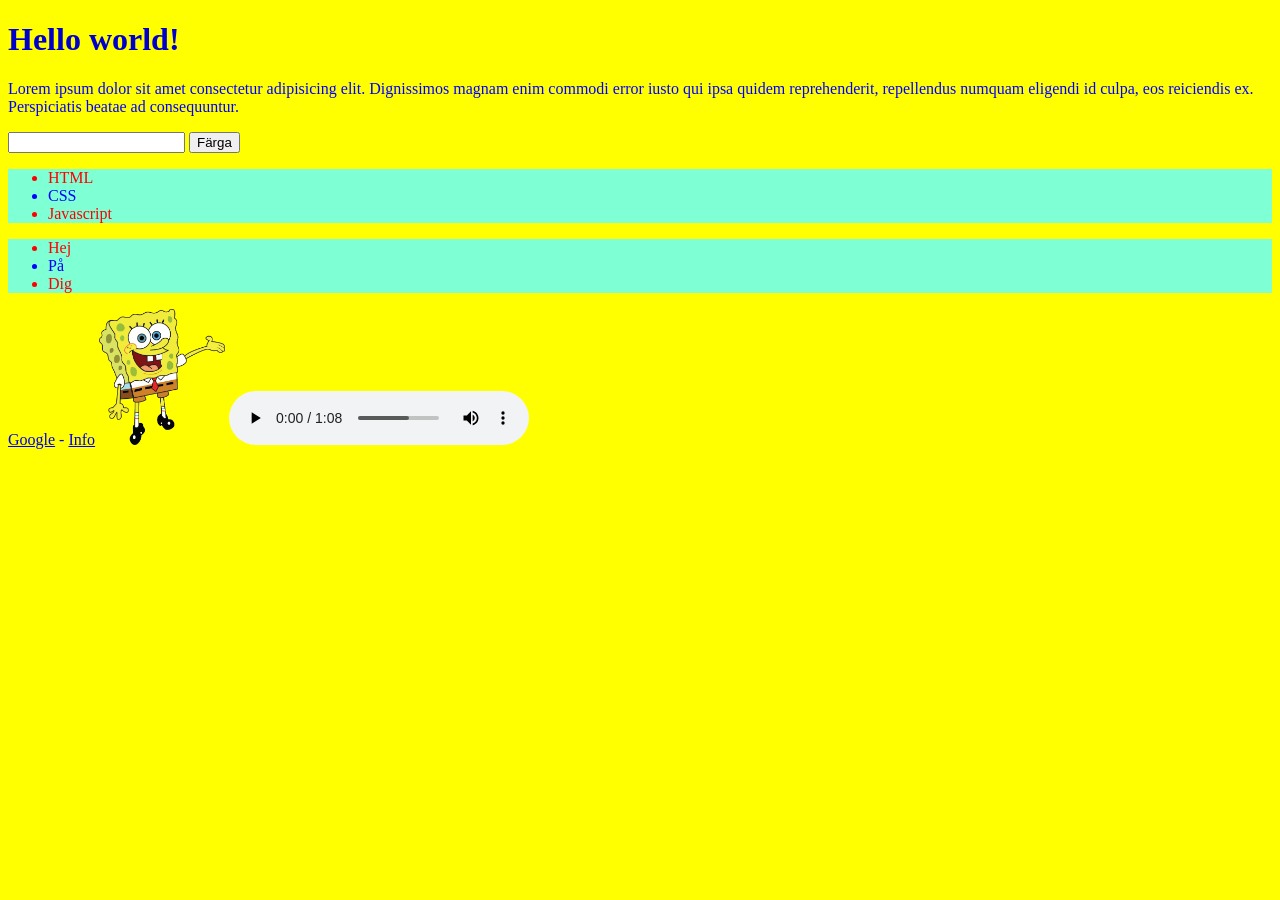
<file: index.html>
<!DOCTYPE html>

<html>
    <head>
        <title>Info om webben</title>
        <style>

            ul {
                background-color: aquamarine;
            }

            #Rubrik {
                color: mediumblue;
            }

            .redItem {
                color: red;
            }

        </style>
        
        <link rel="stylesheet" href="style.css"/>
        <script src="script.js" defer></script>
        
    </head>

    <body>
        <h1 id="Rubrik">Hello world!</h1>
        <p>Lorem ipsum dolor sit amet consectetur adipisicing elit. Dignissimos magnam enim commodi error iusto qui ipsa quidem reprehenderit, repellendus numquam eligendi id culpa, eos reiciendis ex.
            <br/> Perspiciatis beatae ad consequuntur.</p>

            <input type="text"/ id="setColor" > <button id="doColorBtn">Färga</button>
        
        <ul>
            <li class="redItem">HTML</li>
            <li>CSS</li>
            <li class="redItem">Javascript</li>
        </ul>

        <ul>
            <li class="redItem">Hej</li>
            <li>På</li>
            <li class="redItem">Dig</li>
        </ul>

        <a href="https://www.google.se/">Google</a> - 
        <a href="info.html">Info</a>

        <img src="spongebob.png" style="width: 10%;"/>

        <audio controls autoplay loop>
            <source src="Krusty-krab.mp3" type="audio/mp3">
          </audio>
        
    </body>
</html>
</file>
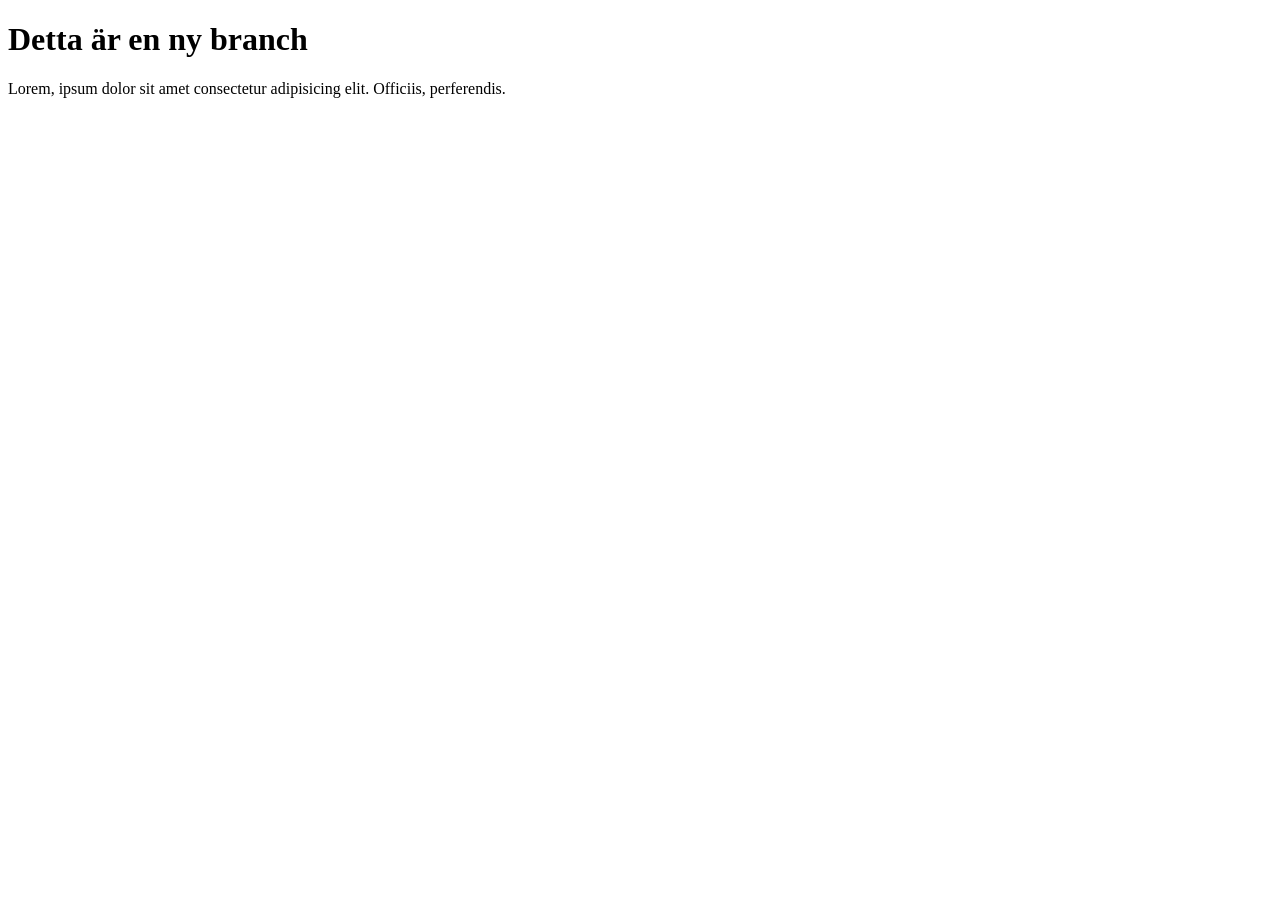
<file: Gitprov.html>
<!DOCTYPE html>
<html lang="en">
<head>
    <meta charset="UTF-8">
    <meta name="viewport" content="width=device-width, initial-scale=1.0">
    <title>Document</title>
</head>
<body>
    <h1>Detta är en ny branch</h1>
    <p>Lorem, ipsum dolor sit amet consectetur adipisicing elit. Officiis, perferendis.</p>
</body>
</html>
</file>
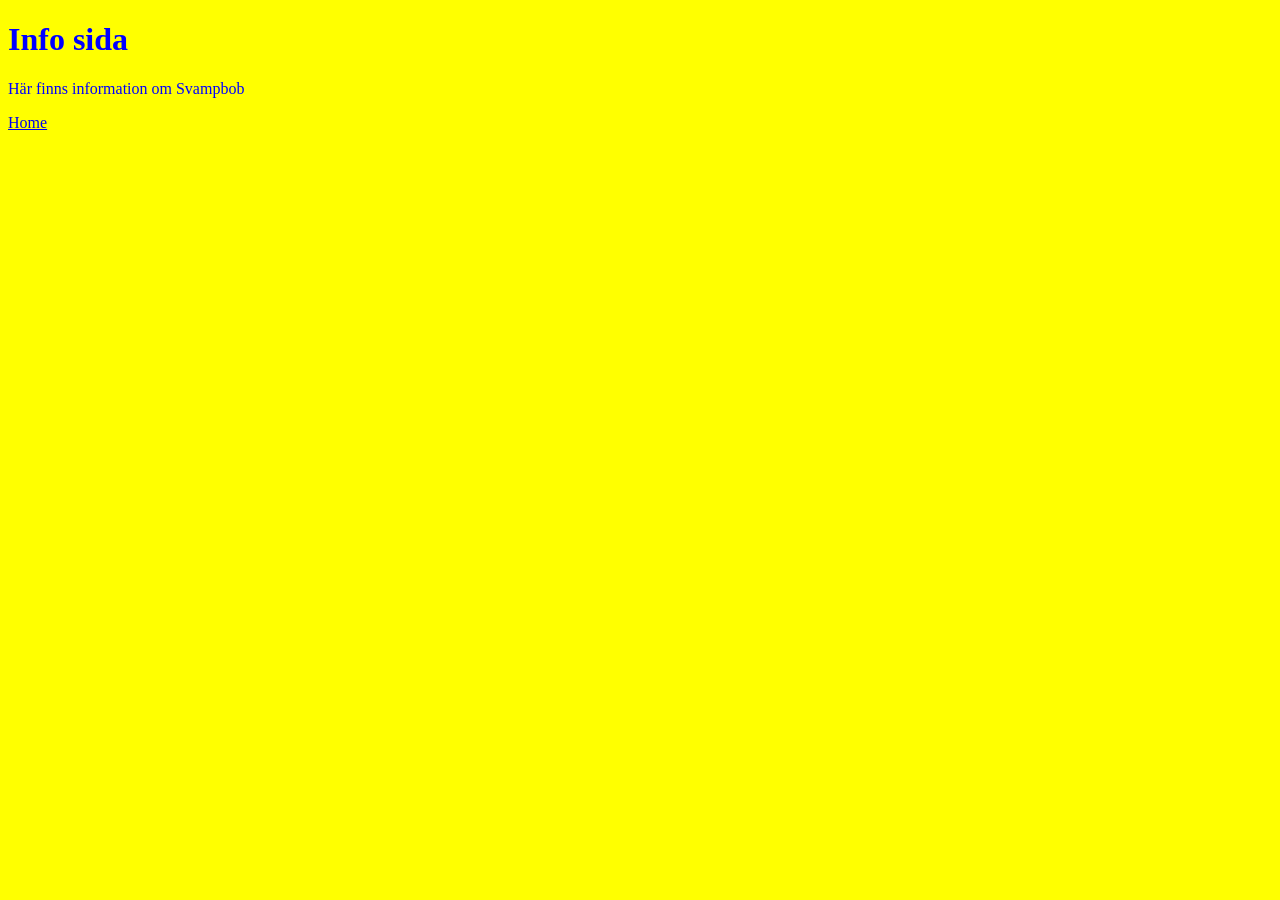
<file: info.html>
<!DOCTYPE html>
<html lang="en">
<head>
    <meta charset="UTF-8">
    <meta name="viewport" content="width=device-width, initial-scale=1.0">
    <title>INFO</title>
    <link rel="stylesheet" href="style.css"/>
</head>
<body>
   <h1>Info sida</h1> 
   <p>Här finns information om Svampbob</p>
   <a href="index.html">Home</a>
</body>
</html>
</file>
<file: style.css>
body {
    background-color: yellow;
    color: blue;
}
</file>
